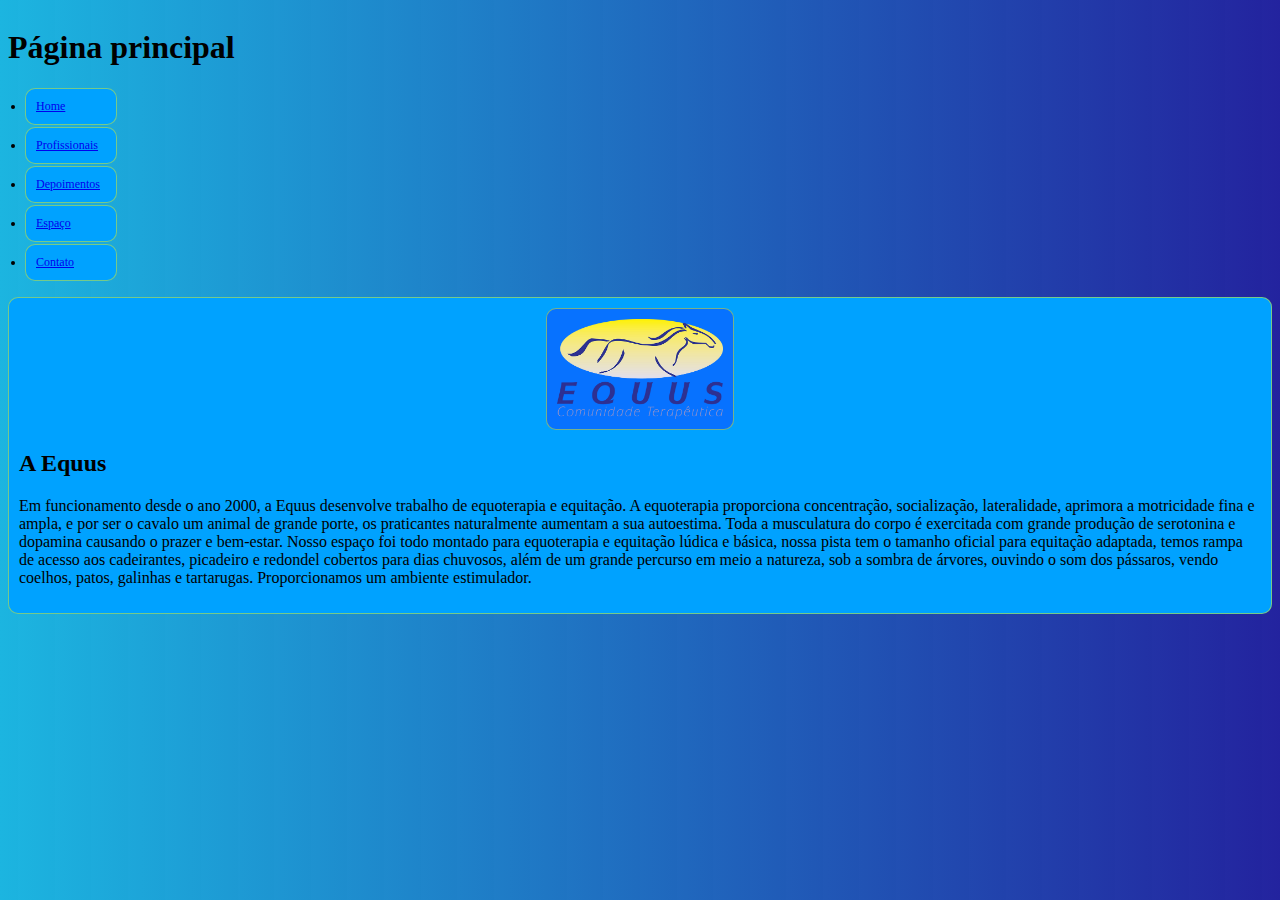
<file: index.html>
<!DOCTYPE html>
<html lang="pt-BR">
<head>
    <meta charset="UTF-8">
    <meta http-equiv="X-UA-Compatible" content="IE=edge">
    <meta name="viewport" content="width=device-width, initial-scale=1.0">
    <link rel="stylesheet" href="index.css">
    <title>Equus Equoterapia e Equitação</title>

</head>

<body>
    <h1>Página principal</h1>
<nav>
    <ul>
        <li class="links"><a href="index.html">Home</a></li>
        <li class="links"><a href="profissionais.html">Profissionais</a></li>
        <li class="links"><a href="depoimento.html">Depoimentos</a></li>
        <li class="links"><a href="espaco.html">Espaço</a></li>
        <li class="links"><a href="contato/contact.html">Contato</a></li>
    </ul>
</nav>

<div class="intro">
    
    <img class="logo" 
        src="files\logoEquus.webp" 
        alt="logo da equus"
        title="logo da equus"
        height="100px"
    >   
    
    <h2>A Equus</h2>
    <p>
        Em funcionamento desde o ano 2000, a Equus desenvolve trabalho de equoterapia e equitação. 
        A equoterapia proporciona concentração, socialização, lateralidade, aprimora a motricidade fina e ampla, e por ser o cavalo um animal de grande porte, os praticantes naturalmente aumentam a sua autoestima. 
        Toda a musculatura do corpo é exercitada com grande produção de serotonina e dopamina causando o prazer e bem-estar.
        Nosso espaço foi todo montado para equoterapia e equitação lúdica e básica, nossa pista tem o tamanho oficial para equitação adaptada, temos rampa de acesso aos cadeirantes, picadeiro e redondel cobertos para dias chuvosos, além de um grande percurso em meio a natureza, sob a sombra de árvores, ouvindo o som dos pássaros, vendo coelhos, patos, galinhas e tartarugas. 
        Proporcionamos um ambiente estimulador.
    </p>
</div>




</body>
</html>
</file>
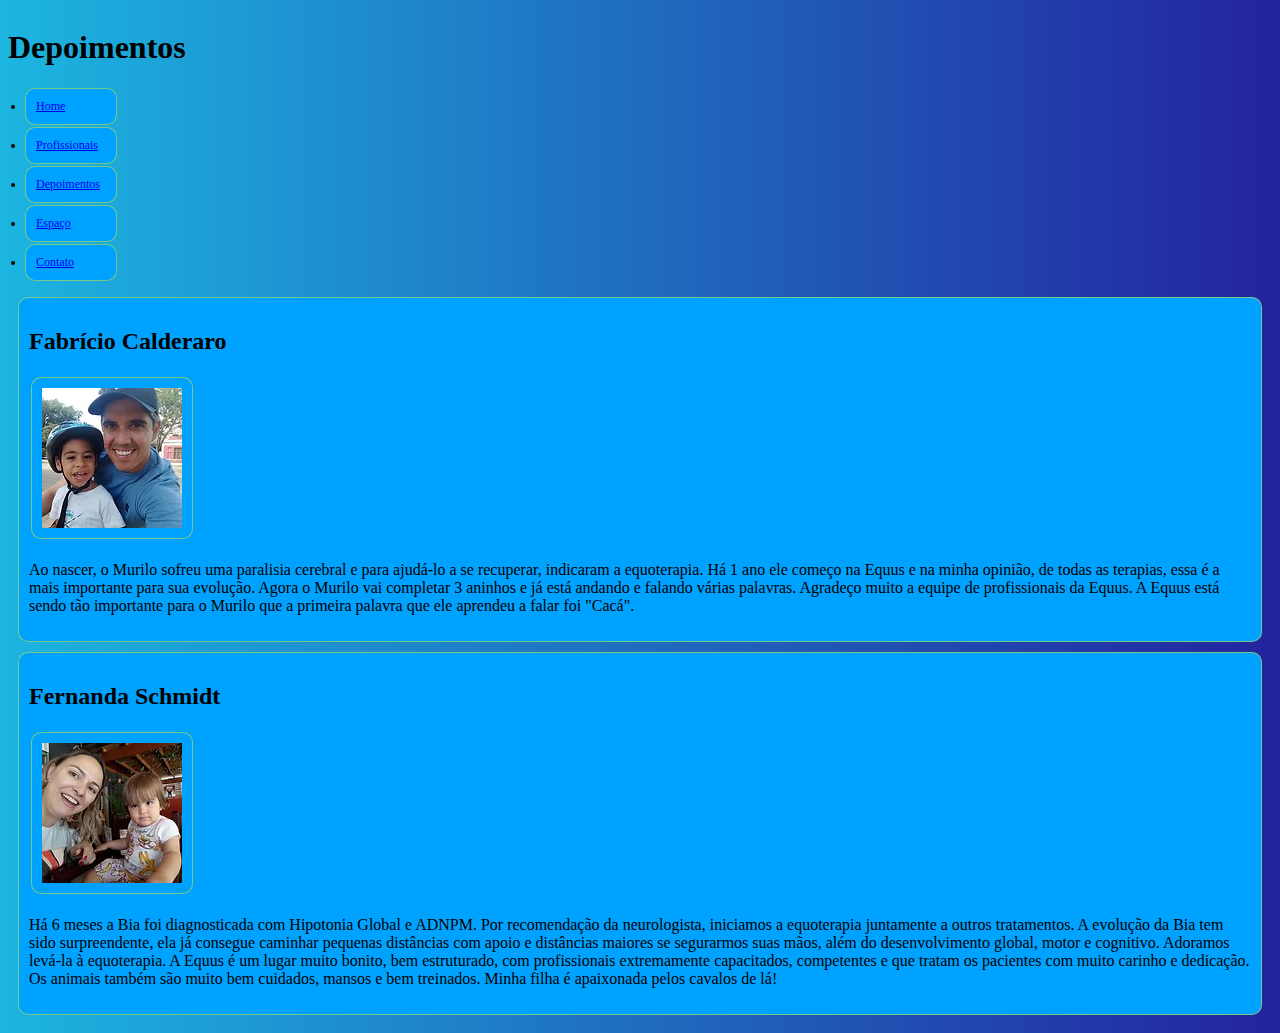
<file: depoimento.html>
<!DOCTYPE html>
<html lang="en">
<head>
    <meta charset="UTF-8">
    <meta http-equiv="X-UA-Compatible" content="IE=edge">
    <meta name="viewport" content="width=device-width, initial-scale=1.0">
    <link rel="stylesheet" href="depoimento.css">
    <title>Depoimentos</title>
</head>
<body>
    <h1>Depoimentos</h1>
    <nav>
        <ul>
            <li class="links"><a href="index.html">Home</a></li>
            <li class="links"><a href="profissionais.html">Profissionais</a></li>
            <li class="links"><a href="depoimento.html">Depoimentos</a></li>
            <li class="links"><a href="espaco.html">Espaço</a></li>
            <li class="links"><a href="contato/contact.html">Contato</a></li>
        </ul>
    </nav>

    <div class="depoimentos">
        
        <h2>Fabrício Calderaro</h2>

        <img src="files/fabricio.webp" alt="Foto do Fabrício">

        <p>

            Ao nascer, o Murilo sofreu uma paralisia cerebral e para ajudá-lo a se recuperar, indicaram a equoterapia. 
            Há 1 ano ele começo na Equus e na minha opinião, de todas as terapias, essa é a mais importante para sua evolução.
            Agora o Murilo vai completar 3 aninhos e já está andando e falando várias palavras. Agradeço muito a equipe de profissionais da Equus. 
            A Equus está sendo tão importante para o Murilo que a primeira palavra que ele aprendeu a falar foi "Cacá".
        </p>

    </div>

    <div class="depoimentos">

        <h2>Fernanda Schmidt</h2>

        <img src="files/bia.webp" alt="Foto da Bia">

        <p>

            Há 6 meses a Bia foi diagnosticada com Hipotonia Global e ADNPM. Por recomendação da neurologista, iniciamos a equoterapia juntamente a outros tratamentos. 
            A evolução da Bia tem sido surpreendente, ela já consegue caminhar pequenas distâncias com apoio e distâncias maiores se segurarmos suas mãos, além do desenvolvimento global, motor e cognitivo.
            Adoramos levá-la à equoterapia. A Equus é um lugar muito bonito, bem estruturado, com profissionais extremamente capacitados, competentes e que tratam os pacientes com muito carinho e dedicação. 
            Os animais também são muito bem cuidados, mansos e bem treinados. Minha filha é apaixonada pelos cavalos de lá!
        </p>

    </div>

</body>
</html>
</file>
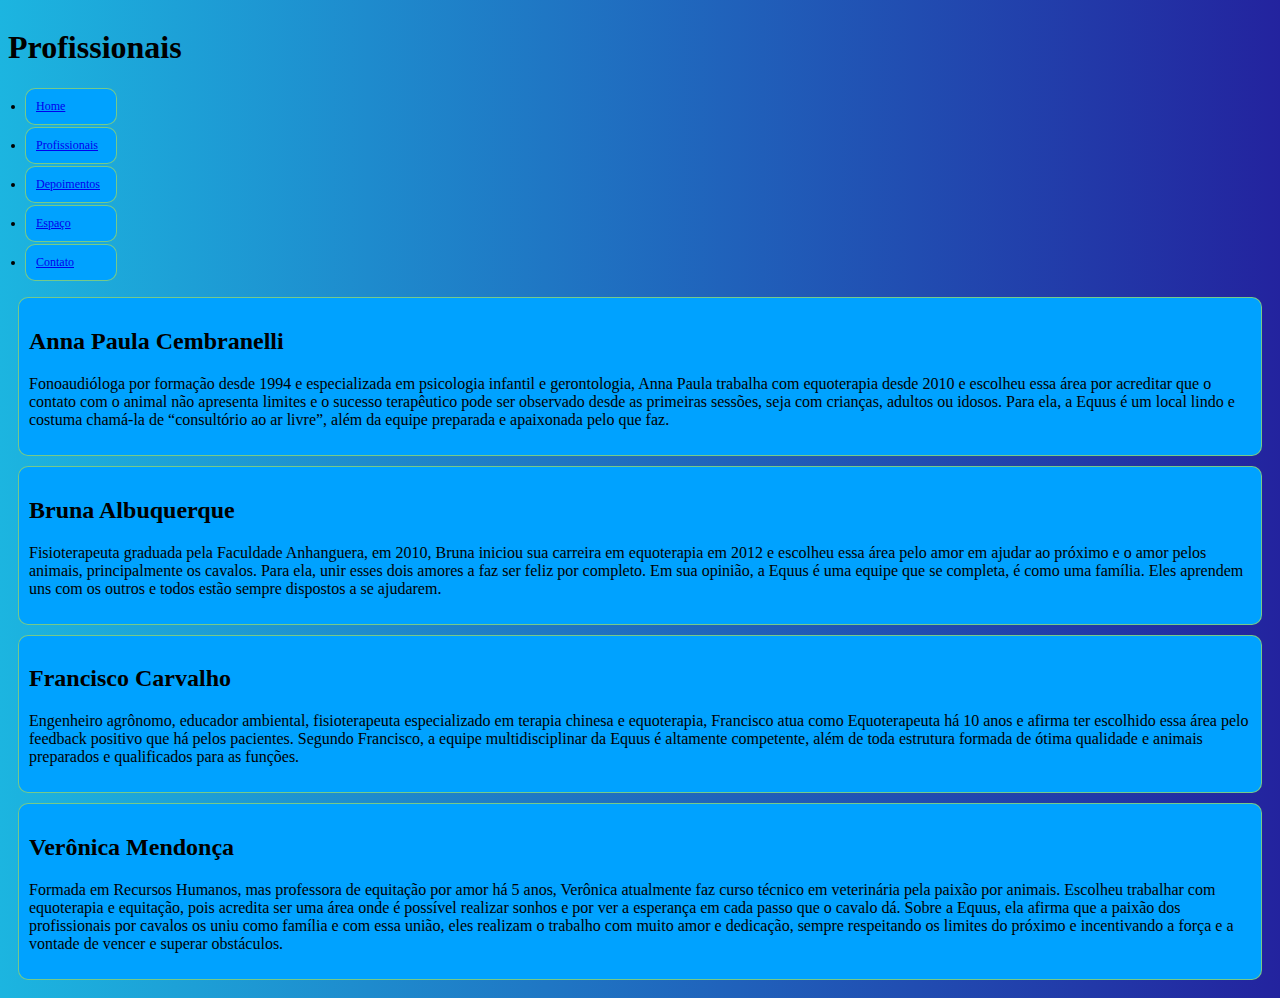
<file: profissionais.html>
<!DOCTYPE html>
<html lang="pt-BR">
<head>
    <meta charset="UTF-8">
    <meta http-equiv="X-UA-Compatible" content="IE=edge">
    <meta name="viewport" content="width=device-width, initial-scale=1.0">
    <link rel="stylesheet" href="profissionais.css">
    <title>Profissionais</title>
</head>
<body>
    

    <h1>Profissionais</h1>
    <nav>
        <ul>
            <li class="links"><a href="index.html">Home</a></li>
            <li class="links"><a href="/profissionais.html">Profissionais</a></li>
            <li class="links"><a href="depoimento.html">Depoimentos</a></li>
            <li class="links"><a href="espaco.html">Espaço</a></li>
            <li class="links"><a href="/contato/contact.html">Contato</a></li>
        </ul>
    </nav>
    
    <!--cada profissional precisa de uma foto ao lado do texto-->
    <!--o texto precisa ficar em uma caixa ao lado da foto, tipo um bilhete-->

    <div class="bios"> 
        <h2>Anna Paula Cembranelli</h2>    
        <p>
            Fonoaudióloga por formação desde 1994 e especializada em psicologia infantil e gerontologia, 
            Anna Paula trabalha com equoterapia desde 2010 e escolheu essa área por acreditar que o contato com o animal não apresenta limites e o sucesso terapêutico pode ser observado desde as primeiras sessões, 
            seja com crianças, adultos ou idosos.
            Para ela, a Equus é um local lindo e costuma chamá-la de “consultório ao ar livre”, além da equipe preparada e apaixonada pelo que faz.
        </p>
    </div>

    <div class="bios">
        <h2>Bruna Albuquerque</h2>
        <p>
            Fisioterapeuta graduada pela Faculdade Anhanguera, em 2010, 
            Bruna iniciou sua carreira em equoterapia em 2012 e escolheu essa área pelo amor em ajudar ao próximo e o amor pelos animais, 
            principalmente os cavalos. Para ela, unir esses dois amores a faz ser feliz por completo.
            Em sua opinião, a Equus é uma equipe que se completa, é como uma família. 
            Eles aprendem uns com os outros e todos estão sempre dispostos a se ajudarem.
        </p>
    </div>

    <div class="bios">
        <h2>Francisco Carvalho</h2>
        <p>
            Engenheiro agrônomo, educador ambiental, fisioterapeuta especializado em terapia chinesa e equoterapia, 
            Francisco atua como Equoterapeuta há 10 anos e afirma ter escolhido essa área pelo feedback positivo que há pelos pacientes.
            Segundo Francisco, a equipe multidisciplinar da Equus é altamente competente, 
            além de toda estrutura formada de ótima qualidade e animais preparados e qualificados para as funções.
        </p>
    </div>

    <div class="bios">
        <h2>Verônica Mendonça</h2>
        <p>
            Formada em Recursos Humanos, mas professora de equitação por amor há 5 anos, Verônica atualmente faz curso técnico em veterinária pela paixão por animais. 
            Escolheu trabalhar com equoterapia e equitação, pois acredita ser uma área onde é possível realizar sonhos e por ver a esperança em cada passo que o cavalo dá.
            Sobre a Equus, ela afirma que a paixão dos profissionais por cavalos os uniu como família e com essa união, eles realizam o trabalho com muito amor e dedicação, 
            sempre respeitando os limites do próximo e incentivando a força e a vontade de vencer e superar obstáculos.
        </p>
    </div>
    


</body>
</html>
</file>
<file: index.css>
html {
    display: flex;
    background-image: linear-gradient(to left,#00008fdc, #1CB5E0);
}

.intro {
    background-color: rgb(0, 162, 255);
    padding: 10px;
    position: relative;
    border: 1px;
    border-style: solid;
    border-radius: 10px;
    border-color: rgba(255, 251, 0, 0.459);
}

.logo {
    display: block;
    margin-left: auto;
    margin-right: auto;
    background-color: rgba(25, 0, 255, 0.295);
    padding: 10px;
    position: relative;
    border: 1px;
    border-style: solid;
    border-radius: 10px;
    border-color: rgba(255, 251, 0, 0.459);
}

a:visited{
    color: rgb(219, 219, 219);
    
}

a:hover{
    color:rgb(255, 251, 0)
}

.links{
    width: 70px;
    position: relative;
    right: 25px;
    font-size: 0.75rem;
    color: black;
    background-color: rgb(0, 162, 255);
    padding: 10px;
    margin: 2px;
    border: 1px;
    border-style: solid;
    border-radius: 10px;
    border-color: rgba(255, 251, 0, 0.459);
}
</file>
<file: depoimento.css>
html {
    display: flex;
    background-image: linear-gradient(to left,#00008fdc, #1CB5E0);
}

.depoimentos {
    background-color: rgb(0, 162, 255);
    padding: 10px;
    margin: 10px;
    position: relative;
    background-color: rgb(0, 162, 255);
    border: 1px;
    border-style: solid;
    border-radius: 10px;
    border-color: rgba(255, 251, 0, 0.459);  
}

a:visited{
    color: rgb(219, 219, 219);
    
}

a:hover{
    color:rgb(255, 251, 0)
}

.links{
    width: 70px;
    position: relative;
    right: 25px;
    font-size: 0.75rem;
    color: black;
    background-color: rgb(0, 162, 255);
    padding: 10px;
    margin: 2px;
    border: 1px;
    border-style: solid;
    border-radius: 10px;
    border-color: rgba(255, 251, 0, 0.459);
}

img {
    background-color: rgb(0, 162, 255);
    padding: 10px;
    margin: 2px;
    border: 1px;
    border-style: solid;
    border-radius: 10px;
    border-color: rgba(255, 251, 0, 0.459);
}
</file>
<file: profissionais.css>
html {
    display: flex;
    background-image: linear-gradient(to left,#00008fdc, #1CB5E0);
}

.bios {

    background-color: rgb(0, 162, 255);
    padding: 10px;
    margin: 10px;
    position: relative;
    background-color: rgb(0, 162, 255);
    border: 1px;
    border-style: solid;
    border-radius: 10px;
    border-color: rgba(255, 251, 0, 0.459);
}


a:visited{
    color: rgb(219, 219, 219);
    
}

a:hover{
    color:rgb(255, 251, 0)
}

.links{
    width: 70px;
    position: relative;
    right: 25px;
    font-size: 0.75rem;
    color: black;
    background-color: rgb(0, 162, 255);
    padding: 10px;
    margin: 2px;
    border: 1px;
    border-style: solid;
    border-radius: 10px;
    border-color: rgba(255, 251, 0, 0.459);
}
</file>
